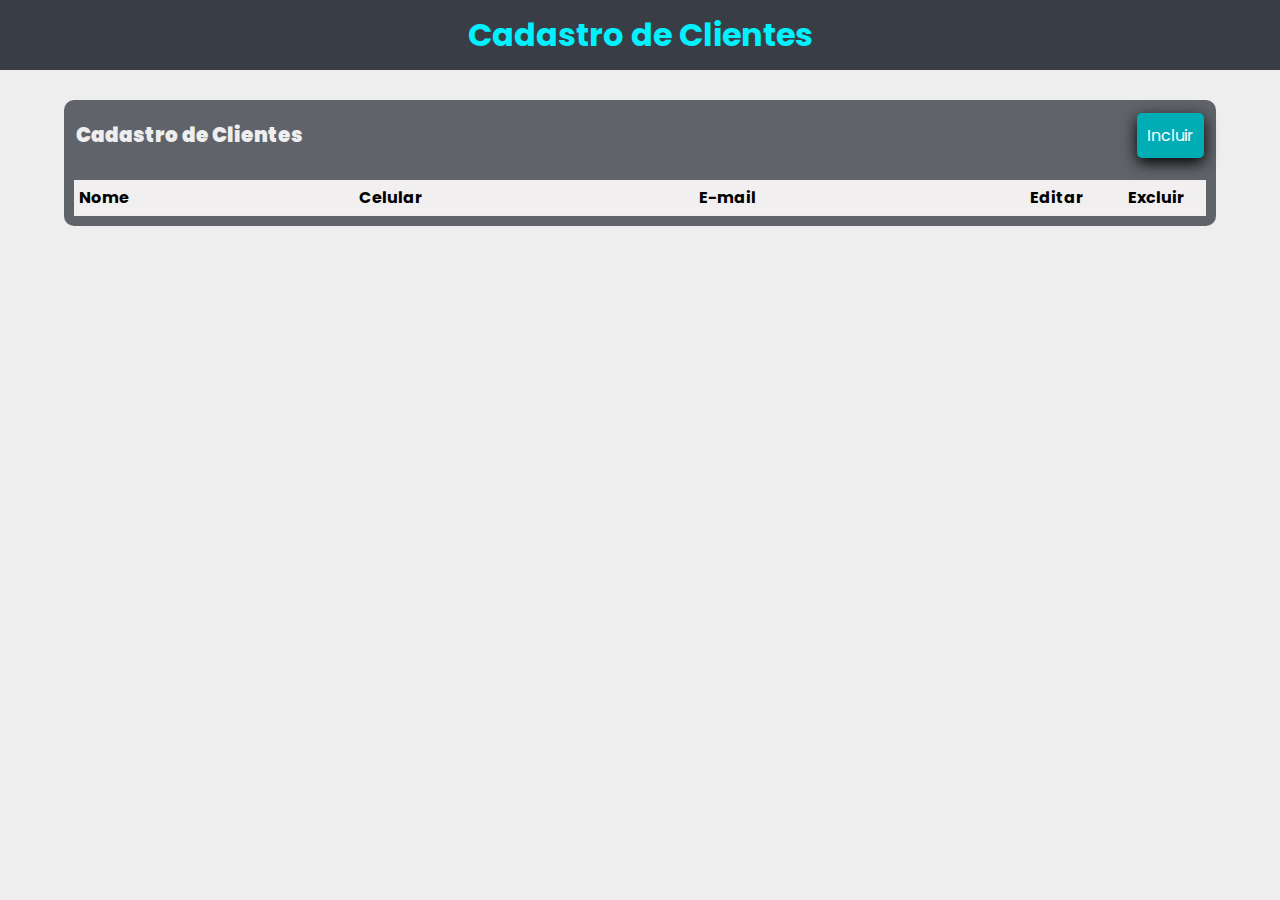
<file: index.html>
<!DOCTYPE html>
<html lang="pt-br">

<head>
  <meta charset="UTF-8">
  <meta http-equiv="X-UA-Compatible" content="IE=edge">
  <meta name="viewport" content="width=device-width, initial-scale=1.0">
  <title>CRUD</title>
  <link rel="stylesheet" href="main.css">
  <script src="script.js" defer></script>
  <link href='https://unpkg.com/boxicons@2.1.1/css/boxicons.min.css' rel='stylesheet'>
</head>

<body>

    <header>
        <h1>Cadastro de Clientes</h1>
    </header>
  <div class="container">
    <div class="containerHeader">
      <span>Cadastro de Clientes</span>
      <button onclick="openModal()" id="new">Incluir</i></button>
    </div>

    <div class="divTable">
      <table id="table">
        <thead>
          <tr>
            <th>Nome</th>
            <th>Celular</th>
            <th>E-mail</th>
            <th class="acao">Editar</th>
            <th class="acao">Excluir</th>
          </tr>
        </thead>
        <tbody id="tBody">
        </tbody>
      </table>
    </div>

    <div class="modal-container">
      <div class="modal">
     
        <form>
          <label for="c-nome">Nome</label>
          <input id="c-nome" type="text" required />
  
          <label for="c-tel">Celular</label>
          <input id="c-tel" type="tel" required />
  
          <label for="c-email">E-mail</label>
          <input id="c-email" type="e-mail" required />
          <button  id="btnSalvar" >Salvar</button>
        </form>
      </div>
    </div>

  </div>
  
</body>

</html>
</file>
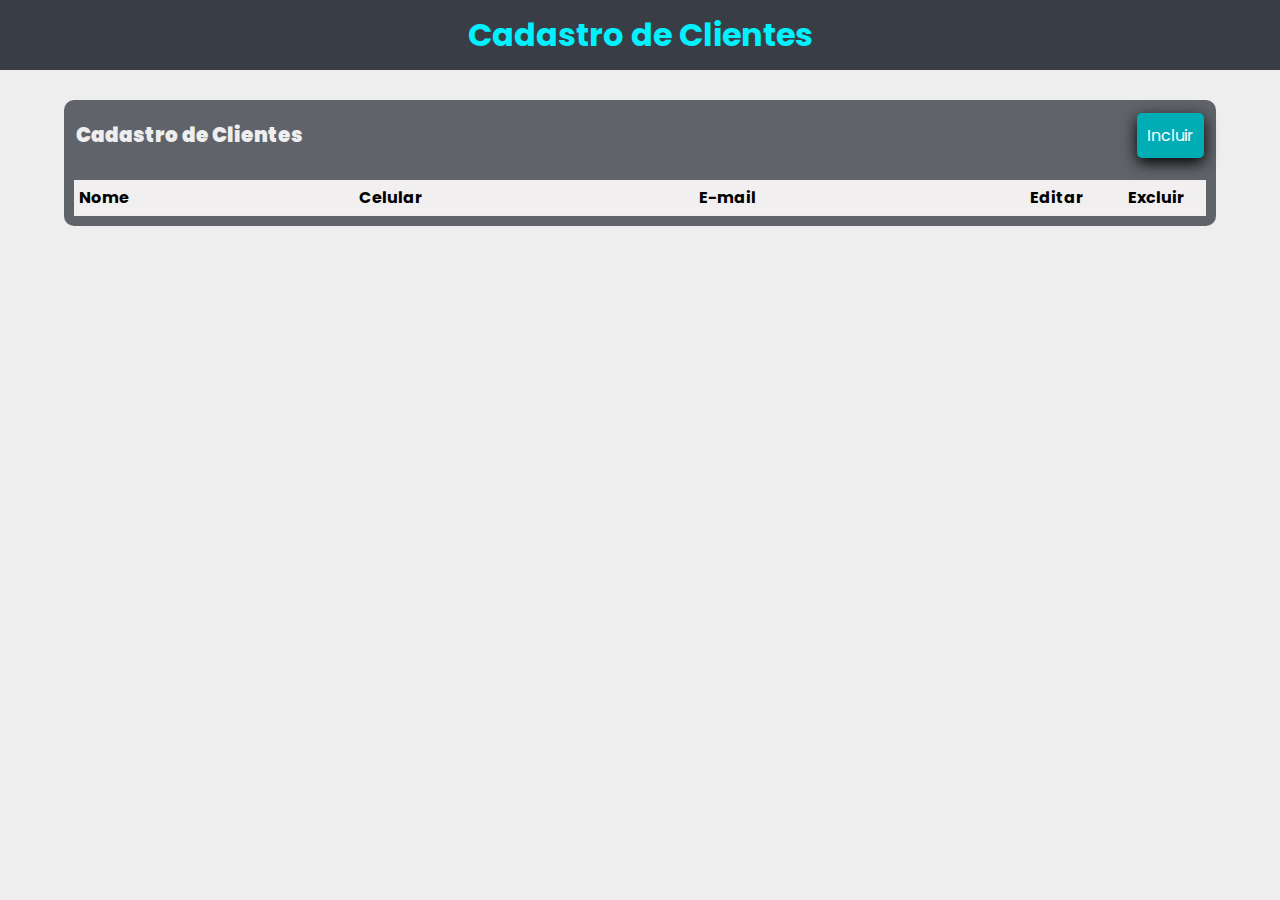
<file: cadastro.html>
<!DOCTYPE html>
<html lang="pt-br">

<head>
  <meta charset="UTF-8">
  <meta http-equiv="X-UA-Compatible" content="IE=edge">
  <meta name="viewport" content="width=device-width, initial-scale=1.0">
  <title>CRUD</title>
  <link rel="stylesheet" href="main.css">
  <script src="script.js" defer></script>
  <link href='https://unpkg.com/boxicons@2.1.1/css/boxicons.min.css' rel='stylesheet'>
</head>

<body>

    <header>
        <h1>Cadastro de Clientes</h1>
    </header>
  <div class="container">
    <div class="containerHeader">
      <span>Cadastro de Clientes</span>
      <button onclick="openModal()" id="new">Incluir</i></button>
    </div>

    <div class="divTable">
      <table id="table">
        <thead>
          <tr>
            <th>Nome</th>
            <th>Celular</th>
            <th>E-mail</th>
            <th class="acao">Editar</th>
            <th class="acao">Excluir</th>
          </tr>
        </thead>
        <tbody id="tBody">
        </tbody>
      </table>
    </div>

    <div class="modal-container">
      <div class="modal">
     
        <form>
          <label for="c-nome">Nome</label>
          <input id="c-nome" type="text" required />
  
          <label for="c-tel">Celular</label>
          <input id="c-tel" type="tel" required />
  
          <label for="c-email">E-mail</label>
          <input id="c-email" type="e-mail" required />
          <button  id="btnSalvar" >Salvar</button>
        </form>
      </div>
    </div>

  </div>
  
</body>

</html>
</file>
<file: main.css>
@import url('https://fonts.googleapis.com/css2?family=Poppins:wght@300;400;500;700&display=swap');

* {
    padding: 0;
    margin: 0;
    box-sizing: border-box;
    font-family: 'Poppins', sans-serif;
}


body {
    min-height: 100vh;
    display: flex;
    flex-direction: column;
    font-family: 'karla', sans-serif;
    position: relative;
    background-color: #EEEEEE;
}

header {
    background-color: #393E46;
    height: 70px;
    text-align: center;
    line-height: 70px;
    box-shadow: 0 1px 2px var(--shadow-color);
    color: #00f2ff;
}

.header h1 {
    color: #00ADB5;
    font-size: 2rem;
    font-weight: bolder;
}

.container {
    width: 90%;
    height: 80%;
    border-radius: 10px;
    background: #393e46c9;
    margin: 30px auto;
}

.containerHeader {
    min-height: 70px;
    display: flex;
    align-items: center;
    justify-content: space-between;
    margin: auto 12px;
    color: #EEEEEE;
}

.containerHeader span {
    font-weight: 900;
    font-size: 20px;
    word-break: break-all;
}

#new {
    font-size: 16px;
    padding: 10px;
    border-radius: 5px;
    border: none;
    color: rgb(255, 255, 255);
    background-color: #00ADB5;
    box-shadow: 0px 5px 15px black;
}


.divTable {
    padding: 10px;
    width: auto; 
    height:inherit; 
    overflow:auto;
    
  }
  
  .divTable::-webkit-scrollbar {
    width: 12px;
    background-color: #EEEEEE; 
  }
  
  .divTable::-webkit-scrollbar-thumb {
    border-radius: 10px;
    background-color: darkgray; 
  }
  
  table {
    width: 100%;
    
    word-break: break-all;
    border-collapse: collapse;
      
    
   
  }
  
  thead {
    background-color: #F1EFEF;
         
  }
  
  tr {
    border-bottom: 1px solid rgb(238, 235, 235)!important;
  }
  
  tbody tr td {
    vertical-align: text-top;
    padding: 6px;
    max-width: 50px;
  }
  
  thead tr th {
    padding: 5px;
    text-align: start;
    margin-bottom: 50px;
  }
  
  tbody tr {
    margin-bottom: 50px;
    color: white;
  }
  
  thead tr th.acao {
    width: 100px!important;
    text-align: center;
  }
  
  tbody tr td.acao {
    text-align: center;
  }

  button.edit  {
    background-color: #00ADB5;
  }

  button.delete {
    background-color: #191717;
    color: white;
  }
  
  @media (max-width: 700px) {
    body {
      font-size: 10px;
    }
    
    .header span {
      font-size: 15px;
    }
  
    #new {
      padding: 5px;
      font-size: 10px;
    }
  
    thead tr th.acao {
      width: auto!important;
    }
    
  
  
    button :first-child {
      margin-right: 0;
      background-color: #00ADB5;
    }
  
    .modal {
      width: 90%!important;
    }
  
    .modal label {
      font-size: 12px!important;
    }
  }
  
  .modal-container {
    width: 100vw;
    height: 100vh;
    position: fixed;
    top: 0;
    left: 0;
    background-color: rgba(0, 0, 0, 0.5);
    display: none;
    z-index: 999;
    align-items: center;
    justify-content: center;
  }


  
  .modal {
    display: flex;
    flex-direction: column;
    align-items: center;
    padding: 40px;
    background-color: white;
    border-radius: 10px;
    width: 50%;
    border: solid 2px #00ADB5;
  }
  
  .modal label {
    font-size: 14px;
    width: 100%;
  }
  
  .modal input {
    width: 100%;
    outline: none;
    padding: 5px 10px; 
    width: 100%;
    margin-bottom: 20px;
    border-top: none;
    border-left: none;
    border-right: none;
  }
  
  .modal button {
    width: 100%;
    margin: 10px auto;
    outline: none;
    border-radius: 20px; 
    padding: 5px 10px; 
    width: 100%;
    border: none;
    color: rgb(255, 255, 255);
    background-color: #00ADB5;
    box-shadow: 0px 0px 6px black;
  }
  
  .active {
    display: flex;
  }
  
  .active .modal {
    animation: modal .4s;
  }
  
  @keyframes modal {
    from {
      opacity: 0;
      transform: translate3d(0, -60px, 0);
    }
    to {
      opacity: 1;
      transform: translate3d(0, 0, 0);
    }
  }
  
  td button {
    border: none;
    border-radius: 5px;
    padding: 5px;
    outline: none;
    background: transparent;
  }
  
  td button {
    font-size: 15px;
  }
  
  td button i:first-child {
    margin-right: 10px;
  }
</file>
